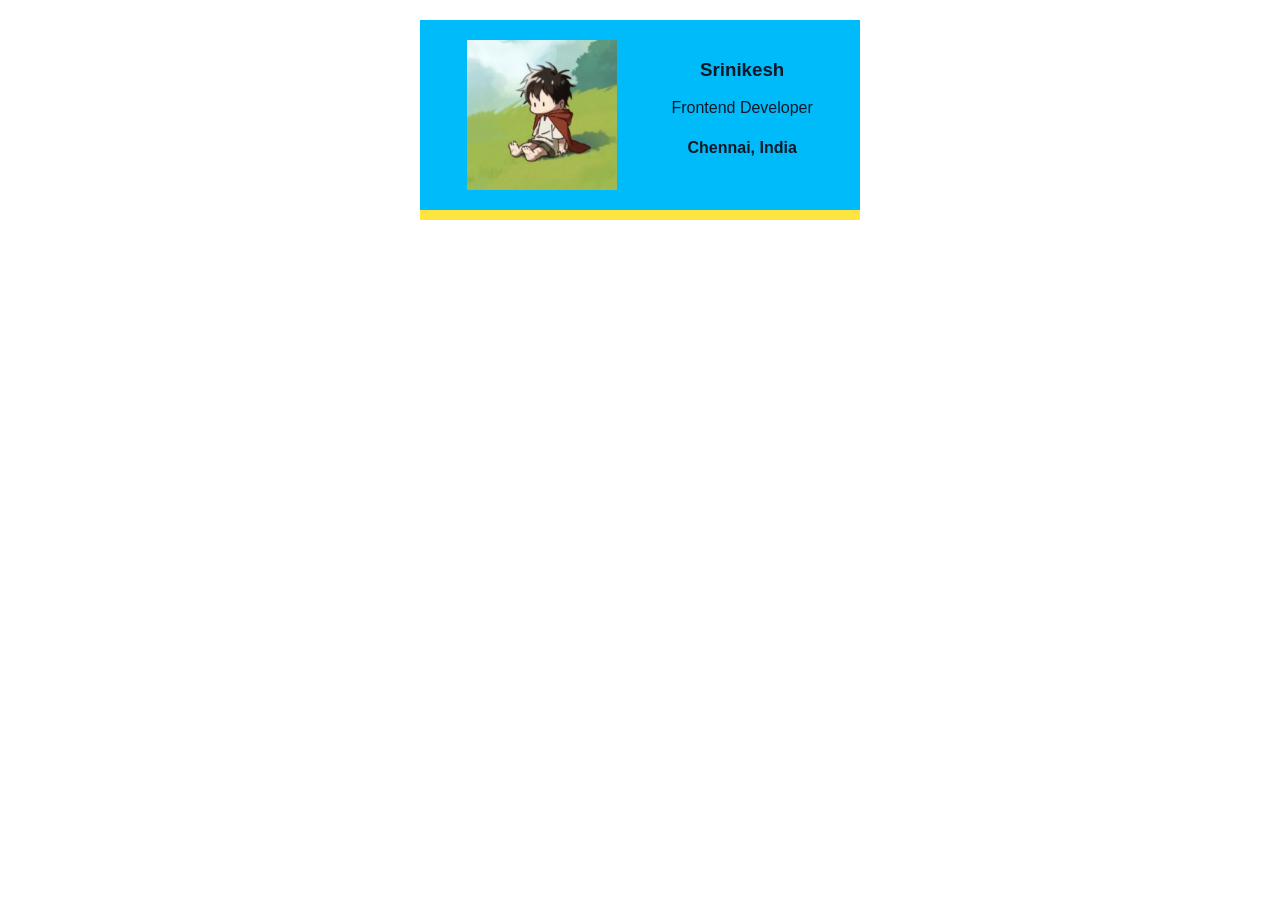
<file: business card/index.html>
<html>
    <head>
        <link rel="stylesheet" href="builbcard.css" />
    </head>
    <body>
        <div class="card">
            <div>
                <img src="images/omw.png" 
                alt="Per Harald Borgen smiling at the camera with a colorful background"
                class="perp">
            </div>
            <div >
                <h3>Srinikesh</h3>
                <p>Frontend Developer</p>
                <h4>Chennai, India</h4>
            </div>
        </div>
    </body>
</html>
</file>
<file: business card/builbcard.css>
body {
    margin: 20px;
    font-family: Verdana, Geneva, Tahoma, sans-serif;
}
.perp{
    width: 150px;
}
.card{
    width: 400px;
    margin: 0 auto;
    padding: 20px;
    display: flex;
    justify-content: space-around;
    text-align: center;
    background-color: #00bbf9;
    border-bottom: 10px solid #fee440;
    color: #111827;
}
.bdot{
   border: 1px blue dotted;
}
</file>
